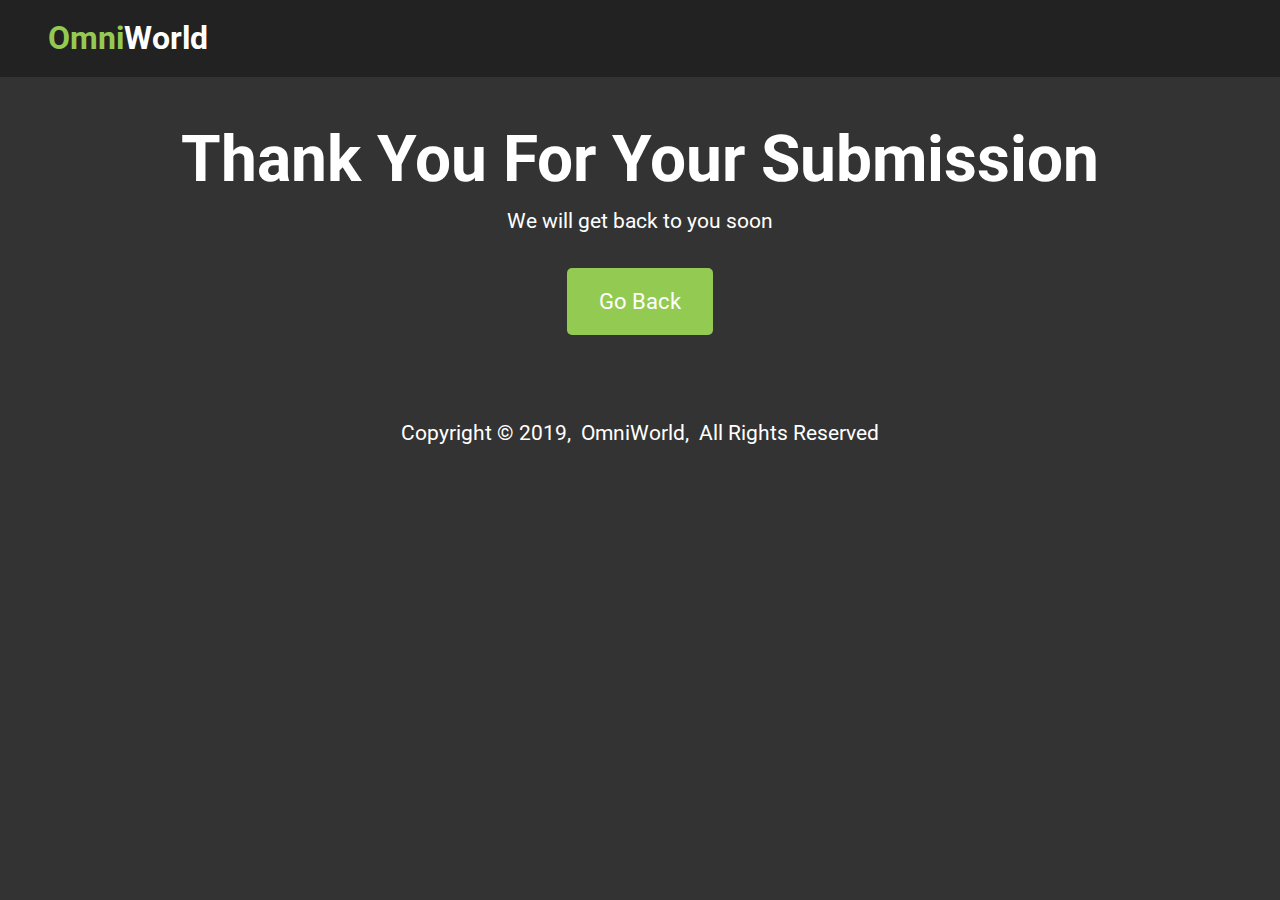
<file: success.html>
<!DOCTYPE html>
<html lang="en">
<head>
  <meta charset="UTF-8">
  <meta name="viewport" content="width=device-width, initial-scale=1.0">
  <meta http-equiv="X-UA-Compatible" content="ie=edge">
  <link rel="stylesheet" href="https://use.fontawesome.com/releases/v5.6.3/css/all.css" integrity="sha384-UHRtZLI+pbxtHCWp1t77Bi1L4ZtiqrqD80Kn4Z8NTSRyMA2Fd33n5dQ8lWUE00s/" crossorigin="anonymous">
  <link rel="stylesheet" href="css/style.css">
  <link rel="stylesheet" media="screen and (max-width: 768px)" href="css/mobile.css">
  <link rel="stylesheet" media="screen and (min-width: 1100px)" href="css/widescreen.css">
  <title>EdgeLedger Financial | Accounting & Investment</title>
</head>
<body>
  <nav id="navbar">
    <h1 class="logo">
      <span class="text-primary">
        <i class="fab fa-phoenix-squadron"></i> Omni</span
      >World
    </h1>
   
  </nav>

  <section id="success" class=" py-3 text-center">
      <div class="container">
          <h1 class="l-heading">Thank You For Your Submission</h2>
            <p class="lead">We will get back to you soon</p>
            <a href="/index.html" class="btn ">Go Back</a>
      </div>
  </section>


  <!-- Footer -->
  <footer id="main-footer" class="text-center py-1">
    <div class="container">
      <p>Copyright &copy; 2019,&nbsp; OmniWorld,&nbsp; All Rights Reserved</p>
    </div>
  </footer>
</body>
</html>
</file>
<file: css/style.css>
@import url("https://fonts.googleapis.com/css?family=Roboto");

* {
  box-sizing: border-box;
  margin: 0;
  padding: 0;
}
/* paricle js */

canvas {
  display: block;
  /* vertical-align: bottom; */
} /* ---- particles.js container ---- */
#particles-js {
  z-index: 1;
  position: absolute;
  width: 100%;
  height: 100vh;
  background-color: #333;
  background-image: url("");
  background-repeat: no-repeat;
  background-size: cover;
  background-position: 50% 50%;
}
/* particle ends here */

body {
  font-family: Roboto, monospace, sans-serif;
  line-height: 1.4;
  color: #fff;
  background-color: #333;
  margin: 0;
  padding: 0;
  overflow: hidden;
}

.page {
  display: flex;
  flex-direction: column;
  height: 100vh;
  align-items: center;
  justify-content: center;
  text-align: center;
  padding: 0 4rem;
}

a {
  text-decoration: none;
  font-size: 1.1rem;
}

p {
  margin: 0.75rem 0;
  font-size: 1.3rem;
}

/* Utility Classes */
.container {
  max-width: 1400px;
  margin: auto;
  padding: 0 2rem;
  overflow: hidden;
}

.text-center {
  text-align: center;
}

.text-primary {
  color: #93cb52;
}

.bg-light {
  background: #f4f4f4;
  color: #333;
}

.bg-dark {
  background: #333;
  color: #fff;
}

.bg-primary {
  background: #93cb52;
  color: #fff;
}

.l-heading {
  font-size: 4rem;
  margin-bottom: 0.75rem;
  line-height: 1.1;
}

.m-heading {
  font-size: 2.8rem;
  margin-bottom: 0.75rem;
  line-height: 1.1;
}

.lead {
  font-size: 1.3rem;
  margin-bottom: 2rem;
}

.py-1 {
  padding: 1.5rem 0;
}
.py-2 {
  padding: 2rem 0;
}
.py-3 {
  padding: 3rem 0;
}

.p-1 {
  padding: 1.5rem;
}
.p-2 {
  padding: 2rem;
}
.p-3 {
  padding: 3rem;
}

.btn {
  display: inline-block;
  color: #fff;
  background: #93cb52;
  padding: 1.1rem 2rem;
  border: none;
  border-radius: 5px;
  font-size: 1.4rem !important;
}

.btn:hover {
  background: #7ab436;
}

.list {
  margin: 0.5rem 0;
  list-style: none;
}

.list li {
  padding: 0.5rem 0;
  border-bottom: #444 dotted 1px;
}

/* Navbar */
#navbar {
  display: flex;
  position: sticky;
  top: 0;
  background: #222;
  /* color: #fff; */
  justify-content: space-between;
  z-index: 1;
  padding: 1rem;
  padding-left: 3rem;
}

#navbar ul {
  display: flex;
  align-items: center;
  list-style: none;
}

#navbar ul li a {
  color: #fff;
  padding: 0.75rem;
  margin: 0 0.25rem;
}

#navbar ul li a:hover {
  background: #93cb52;
  border-radius: 5px;
}
.up-home {
  z-index: 2;
  display: flex;
  flex-direction: column;
  text-align: center;
  justify-content: center;
  align-items: center;
  height: 100%;
  padding: 0 2rem;

  position: absolute;
  top: 65px;
  left: 0;
  right: 0;
  bottom: 0;
  background-color: rgba(0, 0, 0, 0.4);
}

#test {
  height: 100vh !important;
  visibility: hidden;
}

/* Section: What We Do */
#what {
  height: 100vh !important;
}
#what .items {
  display: flex;
  padding: 1rem;
}

#what .items .item {
  flex: 1;
  text-align: center;
  padding: 1rem;
}

#what .items .item i {
  background: #93cb52;
  padding: 1rem;
  border-radius: 50%;
  margin-bottom: 1rem;
}

/* Section: team Who We Are */
#team {
  height: 100vh !important;
}
#team .teams {
  display: flex;
  padding: 1rem;
}

#team .teams .team-member {
  flex: 1;
  text-align: center;
  padding: 1rem;
}

#team .teams .team-member img {
  /* background: #93cb52; */
  padding: 2rem;
  border-radius: 50%;
  /* margin-bottom: 1rem; */
}
#team .teams .team-member i {
  background: #7ab436;
  color: #fff;
  padding: 0.5rem;
  border-radius: 40%;
}
#team .teams .team-member i:hover {
  background: #93cb52;
}

/* project section */
#projects {
  height: 100vh;
}
#projects h2 {
  text-align: center;

  padding-top: 18rem !important;
}
#projects .project {
  display: flex;

  text-align: center;
  margin-top: 4rem;
  /* padding: 2rem ; */
  /* margin: 1rem ; */
}
#projects .project a {
  flex: 1;
  margin-top: 4rem;
}
#projects .btn {
  display: block;
  text-align: center;
  margin: auto 850px;
  margin-top: 4rem;
}

.contact-button {
  grid-area: contact-btn;
  display: inline-block;
  color: #fff;
  background: #93cb52;
  padding: 0.5rem 2rem;
  border: none;
  border-radius: 5px;
  margin: auto 55rem;
}
.contact-button:hover {
  background: #7ab436;
}

/* Section: Contact */
#contact {
  height: 100vh;
  display: grid;
  grid-template-areas:
    "c-form g-map"
    "p-footer p-footer";
  grid-gap: 2rem;
  margin: 0 3rem;

  margin-bottom: 0;
}
#contact .contact-form {
  margin-top: 10rem !important;
  grid-area: c-form;

  line-height: 2.5rem;
  margin-right: 0;
}

#contact .map {
  margin-top: 13rem !important;
  grid-area: g-map;
  /* margin-top: 2rem; */
  margin-bottom: 6.16rem;
  border-radius: 4px;
}

#contact footer {
  grid-area: p-footer;
  text-align: center;
  background: #222;
  /* padding: 1rem; */
  padding-bottom: -2rem !important;
  font-size: 1.2rem;
}

#contact .contact-form label {
  display: inline;
}

#contact .contact-form input,
#contact .contact-form textarea {
  width: 100%;
  padding: 0.5rem;
}
#contact .contact-form textarea {
  width: 100%;
  padding: 2rem;
}
</file>
<file: css/mobile.css>
body {
  overflow: hidden;
}

#what .items {
  display: block;
  padding: 1rem;
}

/* Align icon to left */
#what .items .item {
  display: flex;
  text-align: left;
}

/* Position icon */
#what .items .item i {
  margin-right: 1.3rem;
  align-self: center;
  margin-bottom: 0;
}
/* utilities */
.btn {
  padding: 0.7rem;
  font-size: 1.2rem;
}

/* Section: team Who We Are */

#team .team-member h2 {
  font-size: 19px;
}
#team .team-member p {
  font-size: 17px;
}

#team .teams .team-member img {
  padding: 1rem;
  width: 200px;
}
#team .teams .team-member i {
  background: #7ab436;
  color: #fff;
}
/* team */
#projects {
  overflow: hidden;
}
#projects h2 {
  text-align: center;
  padding-top: 8.3rem !important;
}
#projects .project {
  display: grid;
  grid-area: "world body" "ad phono" "stock";
  margin: 0 !important;
}
#projects .project a:nth-child(1) {
  grid-area: world;
}

#projects .project a:last-child {
  display: none;
}
#projects .btn {
  margin: auto 300px;
  margin-top: 5rem;
}

/* Section: Contact */
#contact {
  height: 100vh;
  display: grid;
  grid-template-areas:
    "c-form g-map"
    "p-footer p-footer";
  grid-gap: 0.1rem !important;
  margin: 0;

  margin-bottom: 0;
}
#contact .contact-form {
  width: 400px;
  margin-top: 10rem !important;
}

#contact .map {
  width: 310px;
  margin-top: 12rem !important;

  margin-bottom: 2.9rem;
}

/* Smartphones */
@media (max-width: 450px) {
  body {
    overflow: hidden !important;
  }
  #navbar {
    flex-direction: column;
    align-items: center;
    background: #000;
  }

  #navbar .logo {
    padding-bottom: 1.1rem;
    text-align: center;
  }

  #navbar ul {
    flex: 1;
    height: 1.4rem;
    padding-right: 1.9rem;
  }
  .up-home {
    top: 100px;
    bottom: 200px;
  }
  #header a {
    bottom: 30px !important;
  }
  #header .l-heading {
    font-size: 3rem;
  }

  /* what */

  #what {
    height: 100vh !important;
  }
  #what .m-heading {
    margin-top: 100px !important;
    font-size: 1.6rem;
  }
  #what h2 {
    font-size: 18px;
  }
  #what .items {
    display: block;
    margin-top: 0 !important;
    padding: 0 !important;
  }

  #what .items .item {
    display: block;
    text-align: center;
    font-size: 16px;
  }

  #what .items .item i {
    padding: 0.7rem;
    font-size: 1.9rem;
  }
  #what .items .item p {
    font-size: 14px;
  }
  /* who | team */
  #team {
    overflow: hidden;
  }
  #team .container {
    margin: 0;
    padding: 0;
    box-sizing: border-box;
  }
  #team .teams {
    display: block;
  }
  #team .m-heading {
    margin-top: 90px !important;
    font-size: 1.7rem;
    margin-bottom: 0 !important;
  }
  #team .team-member {
    display: flex;
  }
  #team .team-member img {
    height: 160px !important;
    width: 160px !important;
    margin-right: 1rem !important;
  }
  #team .team-member i {
    font-size: 1.3rem;
  }
  #team img {
    /* width: 180px !important; */
    padding: 0 !important;
    margin: 0 !important;
  }

  #projects .m-heading {
    margin-top: 30px !important;
    font-size: 1.9rem;
    margin-bottom: 0 !important;
  }
  #projects {
    height: 100vh;
  }
  #projects h2 {
    text-align: center;

    padding-top: 8rem !important;
  }
  #projects .project {
    display: block;

    /* text-align: center; */
  }
  #projects .project img {
    margin-top: 3rem;
    padding: 0.1rem 1rem;
  }
  #projects .btn {
    display: block;
    text-align: center;
    margin: auto 140px;
    margin-top: 1.2rem;
    /* margin-top: 1rem; */
  }

  /* contact */
  #contact {
    height: 100vh;
    display: grid;
    grid-template-areas:
      "c-form"
      "g-map"
      "p-footer";
    grid-gap: 4px;

    /* margin-bottom: 0; */
  }
  #contact .m-heading {
    margin-top: 4.2rem !important;
    font-size: 2rem !important;
    margin-bottom: 0 !important;
  }
  #contact .contact-form {
    margin-top: 0.6rem !important;
    grid-area: c-form;
    line-height: 1.8rem !important;
    right: 0;
    margin-bottom: 0 !important;
    padding-bottom: 0 !important;
    /* width: 24.8rem !important; */
  }

  #contact .map {
    grid-area: g-map;
    height: 20rem !important;
    width: 23rem !important;
    border-radius: 4px;
    margin-top: 0 !important;
    margin-left: 1.7rem;
    margin-bottom: 0;
    padding-bottom: 0;
  }

  #contact footer {
    margin-top: 0;
    grid-area: p-footer;
    text-align: center;
    background: #222;
    /* padding: 1rem; */
    /* padding-bottom: -2rem !important; */
    font-size: 1rem;
    height: 1.2rem !important;
    width: 100%;
  }
  #contact .contact-form label {
    display: inline;
  }

  #contact .contact-form input,
  #contact .contact-form textarea {
    width: 100%;
    padding: 0.2rem;
  }
  #contact .contact-form textarea {
    width: 100%;
    padding: 1rem;
  }
}
/* iphone 5/SE */
@media (max-height: 568px) {
  /* body {
    overflow: hidden !important;
  }
  #navbar {
    flex-direction: column;
    align-items: center;
    background: #000;
  }

  #navbar .logo {
    padding-bottom: 0.2rem !important;
    text-align: center;
  }

  #navbar ul {
    height: 1.4rem;
    padding: auto 0.1rem !important;
  }
  #navbar ul li {
    height: 1.4rem;
    padding: auto 0.1rem !important;
    margin: auto 0.1rem !important;
  }

  #navbar ul li a {
    color: #fff;
    padding: 0.2rem;
    margin: 0 0.25rem;
  }
  #navbar ul li a:hover {
    background: #7ab436;
  } */
}

/* iphone 6/7/8 */
@media (max-width: 376px) {
  body {
    overflow: hidden !important;
    overflow-x: hidden;
  }
  #navbar {
    flex-direction: column;
    align-items: center;
    background: #000;
  }

  #navbar .logo {
    padding-bottom: 0.5rem !important;
  }

  #navbar ul li {
    height: 1.4rem;
    font-size: 0.1rem !important;

    /* padding: auto 0.1rem !important; */
    margin-right: 0 !important;
  }
  #navbar ul li:last-child {
    margin-right: -1rem !important;
  }

  #navbar ul li a {
    color: #fff;
    padding: 0.4rem 0.3rem !important;
    font-size: 0.9rem !important;
  }
  #navbar ul li:last-child {
    margin-right: -3rem !important;
  }

  #navbar ul li a:hover {
    background: #7ab436;
  }
  #header {
    height: 400px !important;
    overflow: hidden;
  }
  #header br:first-child {
    display: none;
  }
  .up-home {
    top: 5.9rem;
    z-index: 2;
    display: flex;
    flex-direction: column;
    text-align: center;
    justify-content: center;
    align-items: center;
    height: 100%;
    padding: 0;

    position: absolute;
    /* top: 65px; */
    left: 2.4rem;
    /* right: 0; */

    /* background-color: rgba(0, 0, 0, 0.4); */
  }
  #header a {
    /* bottom: 14rem !important; */
    margin-top: -3rem;
    font-size: 1rem !important;
  }
  #header h1 {
    font-size: 2.5rem;
    padding: 0 2rem;
    line-height: 3.7rem;
    margin-top: -10rem;
  }
  /* services */

  #what .items {
    display: block;
    padding: 0 !important;
    margin: 0;
  }

  /* Align icon to left */
  #what .items .item {
    display: flex;
    text-align: left;
  }

  /* Position icon */
  #what .items .item i {
    margin-left: 1.3rem;
    align-self: center;
    margin-bottom: 0;
  }
  #what .m-heading {
    display: none;
  }
  #what h2 {
    font-size: 15px;
    margin-bottom: 0 !important;
  }

  #what .items .item {
    /* display: block; */

    text-align: left;
    font-size: 20px;
    margin-right: -2rem;
  }
  #what .items .item:first-child {
    margin-top: -2.7rem;
  }

  #what .items .item i {
    padding: 0.8rem;
    font-size: 1.9rem;
  }
  #what .items .item p {
    font-size: 13px;
  }
  #what a {
    padding: 0.3rem;
    font-size: 1rem !important;
    margin-right: -2.7rem;
  }
  /* team */
  #team .m-heading {
    display: none;
  }
  #team .teams {
    margin-top: -2rem !important;
  }
  #team .team-member {
    margin-right: -3rem;
    margin-top: 0rem;
  }
  #team .team-member img {
    width: 100px !important;
    height: 100px !important;
  }

  #team .team-member h2 {
    font-size: 1rem;
    padding-right: 1rem;
  }
  #team .team-member i {
    font-size: 0.8rem;
    text-align: center;
    padding: 0.4rem;
  }
  #team .team-member div {
    text-align: left;
  }
  #team .team-member h2:nth-child(2) {
    padding-right: 1rem;
  }
  #team a:last-child {
    padding: 0.3rem;
    font-size: 1rem !important;
    margin-right: -2.7rem;
  }

  /* projects */

  #projects .m-heading {
    display: none;
  }
  #projects {
  }
  #projects h2 {
    display: none;
  }
  #projects .project {
    display: block;
    margin-top: 8rem;
  }
  #projects .project a:first-child {
    padding-top: 18rem !important;
  }
  #projects .project img {
    padding: 0 3rem;
    margin-right: -2.3rem;
    margin-bottom: -2.3rem;

    width: 60% !important;
  }

  #projects .btn {
    font-size: 1rem !important;
    margin: 7rem 8.4rem;
    margin-right: 2rem;
    padding: 0.3rem 0.1rem;
  }
}
</file>
<file: css/widescreen.css>
/* Align icon to left */
#what .items .item {
  display: flex;
  text-align: left;
}

/* Position icon */
#what .items .item i {
  margin-right: 1.3rem;
  align-self: center;
  margin-bottom: 0;
}

#contact .map {
  flex: 2;
}
</file>
